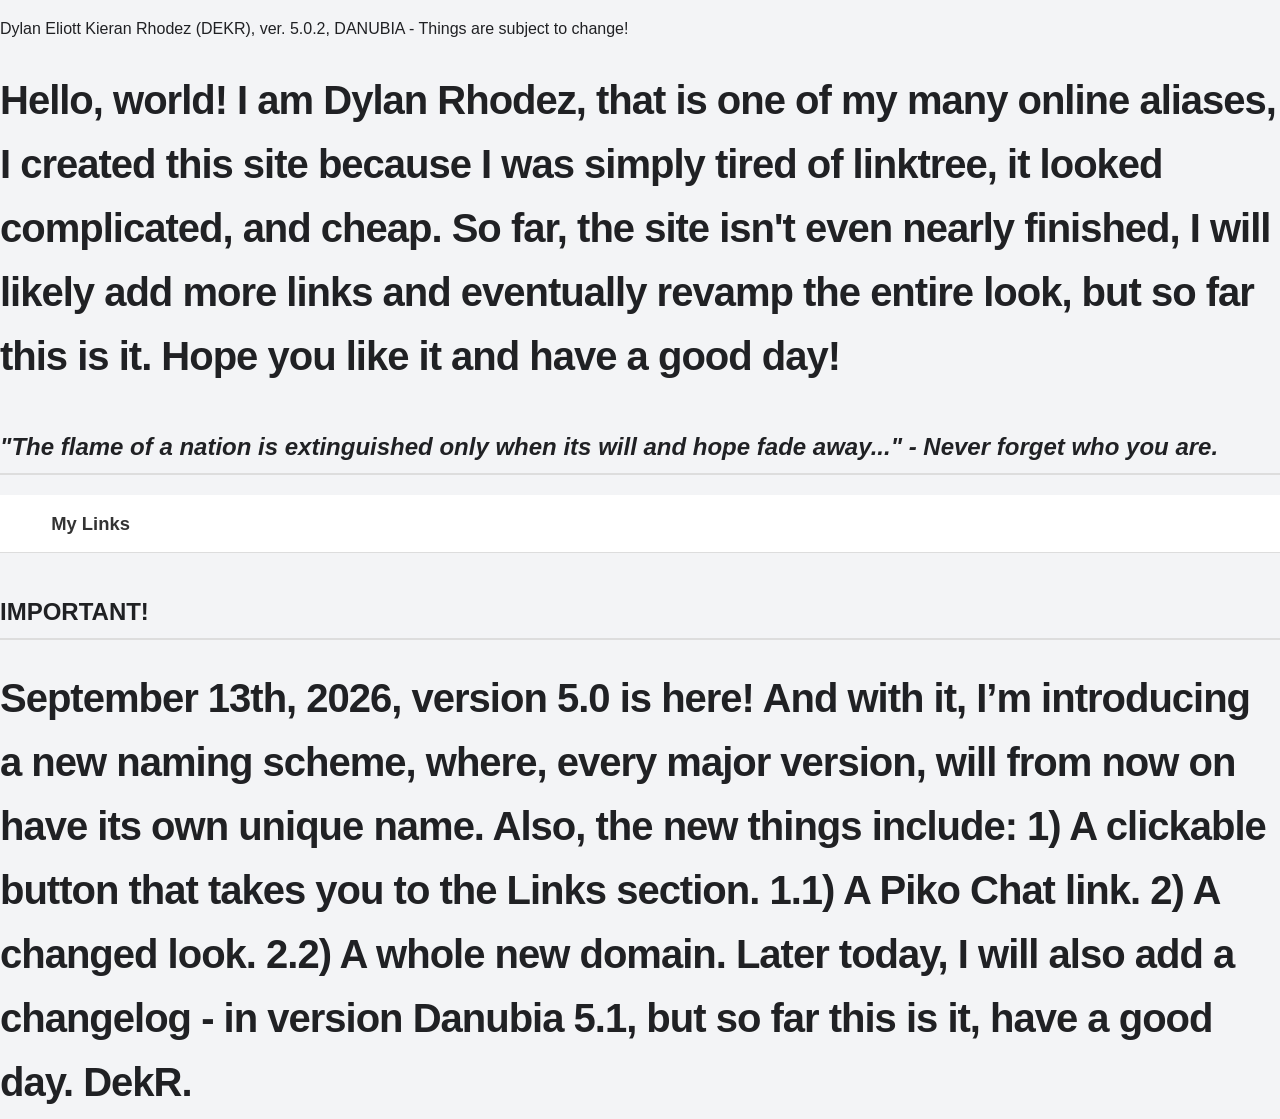
<file: index.html>
<!DOCTYPE HTML>
<html>
  <link rel="stylesheet" href="looks.css">
  <head>
    <title>Dylan E. K. Rhodez</title>
  </head>
 <body>
   <p>Dylan Eliott Kieran Rhodez (DEKR), ver. 5.0.2, DANUBIA - Things are subject to change!</p>
   <h1>Hello, world! I am Dylan Rhodez, that is one of my many online aliases, I created this site because I was simply tired of linktree, it looked complicated, and cheap. So far, the site isn't even nearly finished, I will likely add more links and eventually revamp the entire look, but so far this is it. Hope you like it and have a good day!</h1>
   <h2 style="font-style: italic;"> "The flame of a nation is extinguished only when its will and hope fade away..." - Never forget who you are. </h2>

<nav> 
    <a href="links.html">My Links</a>
</nav>

<h2>IMPORTANT!</h2>
<h1>September 13th, 2026, version 5.0 is here! And with it, I’m introducing a new naming scheme, where, every major version, will from now on have its own unique name. Also, the new things include: 

1) A clickable button that takes you to the Links section.

1.1) A Piko Chat link.

2) A changed look.

2.2) A whole new domain.
   
     Later today, I will also add a changelog - in version Danubia 5.1, but so far this is it, have a good day. DekR.</h1>


 </body>
</file>
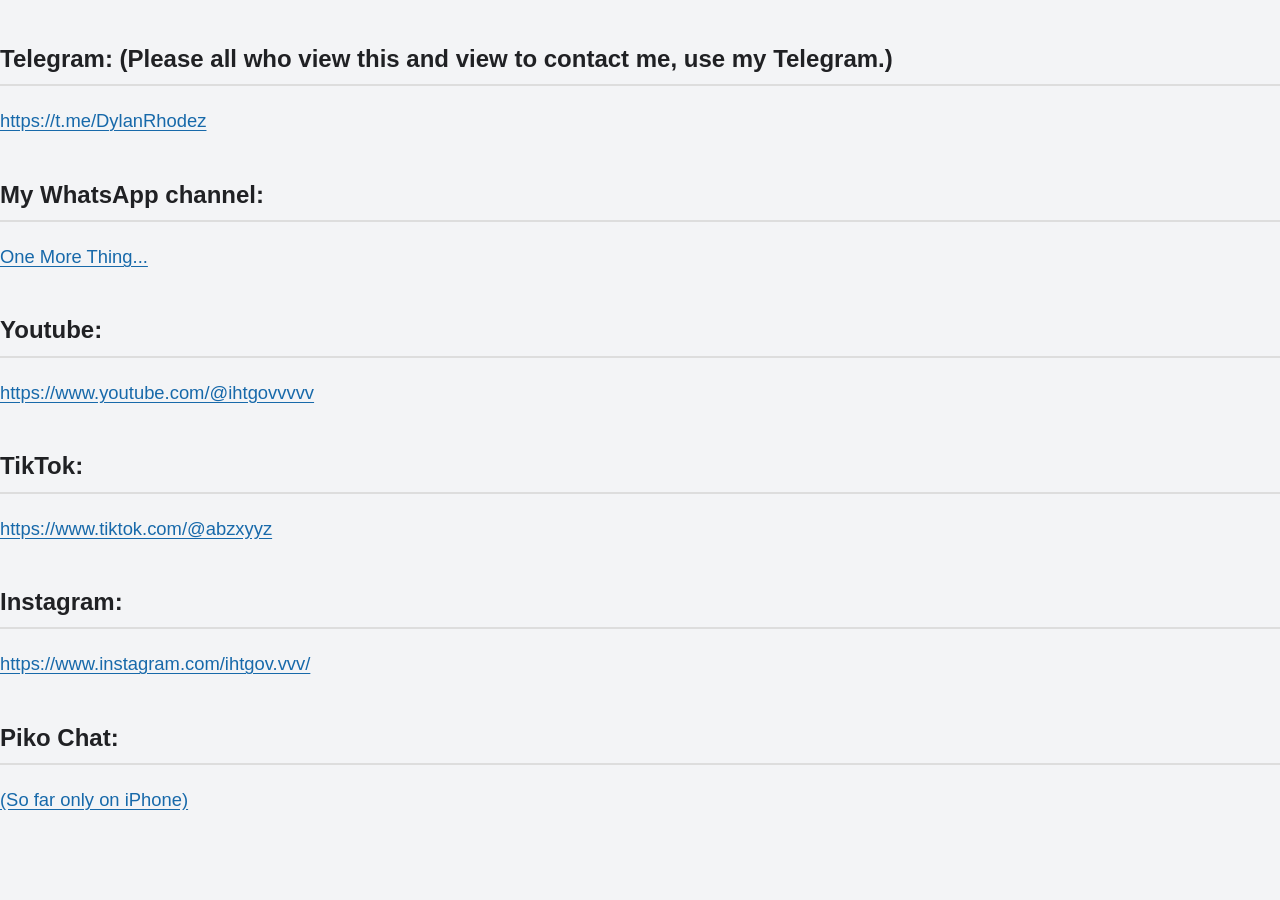
<file: links.html>
<!DOCTYPE HTML>
<html>
 <head>
   <link rel="stylesheet" href="looks.css">
    <h2>Telegram: (Please all who view this and view to contact me, use my Telegram.)</h2>
   <a href="https://t.me/DylanRhodez">https://t.me/DylanRhodez</a>

   <h2>My WhatsApp channel:</h2>
   <a href="https://whatsapp.com/channel/0029VaMwx8f8fewqTLvPKS3k">One More Thing...</a>

   <h2>Youtube:</h2>
   <a href="https://www.youtube.com/@ihtgovvvvv">https://www.youtube.com/@ihtgovvvvv</a>

   <h2>TikTok:</h2>
   <a href="https://www.tiktok.com/@abzxyyz">https://www.tiktok.com/@abzxyyz</a>

   <h2>Instagram:</h2>
   <a href="https://www.instagram.com/ihtgov.vvv/">https://www.instagram.com/ihtgov.vvv/</a>

  <h2>Piko Chat:</h2>
  <a href="http://pikochat.net/invite/mojavzb01d">(So far only on iPhone)</a>

</head>
</html>
</file>
<file: looks.css>
body {
    background-image: url("IMG_4718.jpeg");
    background-size: cover;
    background-position: center;
    background-repeat: no-repeat;
    background-attachment: fixed;
}


* {
    box-sizing: border-box;
}
body {
    margin: 0;
    padding: 0;
    background: #f3f4f6;
    color: #202124;
    font-family: Arial, Helvetica, sans-serif;
    line-height: 1.6;
}
/* Main content */
main {
    width: min(900px, 92%);
    margin: 40px auto;
}
/* Headings */
h1 {
    font-size: 2.5rem;
    margin-bottom: 5px;
    letter-spacing: -1px;
}
h2 {
    margin-top: 40px;
    padding-bottom: 6px;
    border-bottom: 2px solid #ddd;
}
h3 {
    margin-bottom: 5px;
}
/* Paragraphs */
p {
    max-width: 700px;
}
/* Links */
a {
    color: #1769aa;
    text-decoration: underline;
    text-underline-offset: 3px;
    font-size: 1.15rem;
}
a:hover {
    color: #d63384;
}
a:visited {
    color: #551a8b;
}
/* Images */
img {
    max-width: 100%;
    height: auto;
    border-radius: 10px;
}
/* Navigation */
nav {
    background: white;
    border-bottom: 1px solid #ddd;
    padding: 14px 4%;
}
nav a {
    margin-right: 18px;
    color: #333;
    text-decoration: none;
    font-weight: 600;
}
nav a:hover {
    color: #d63384;
}
/* Sections */
section {
    background: white;
    padding: 25px;
    margin: 25px 0;
    border: 1px solid #ddd;
    border-radius: 12px;
}
/* Buttons */
button {
    background: #222;
    color: white;
    border: none;
    padding: 10px 16px;
    border-radius: 7px;
    cursor: pointer;
    font-size: 1rem;
}
button:hover {
    background: #444;
}
/* Footer */
footer {
    margin-top: 60px;
    padding: 25px;
    text-align: center;
    color: #777;
    border-top: 1px solid #ddd;
}
</file>
